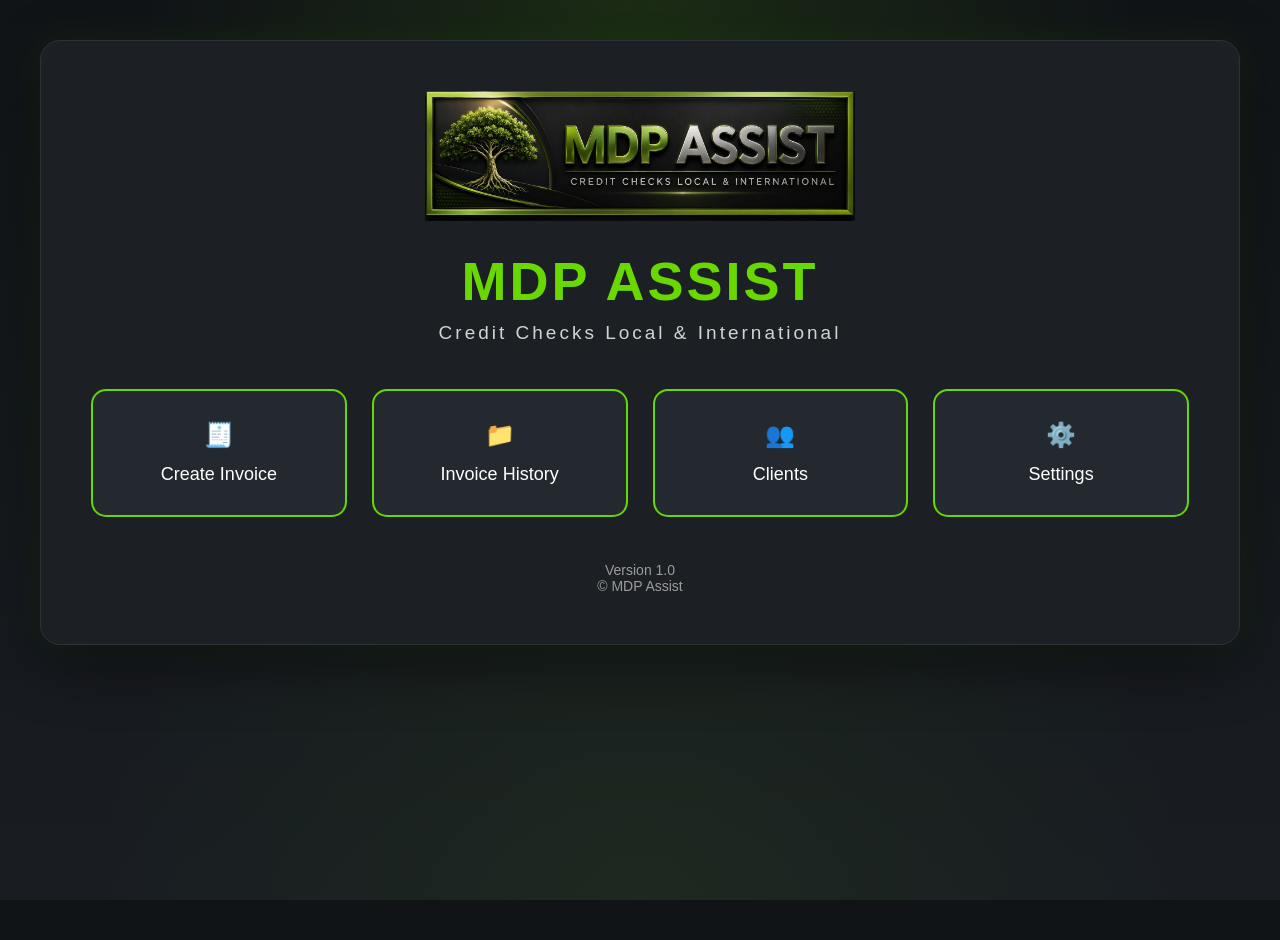
<file: index.html>
<!DOCTYPE html>
<html lang="en">
<head>

<meta charset="UTF-8">
<meta name="viewport" content="width=device-width, initial-scale=1.0">

<title>MDP Assist</title>

<link rel="stylesheet" href="style.css">

<link rel="preconnect" href="https://fonts.googleapis.com">

<link rel="preconnect" href="https://fonts.gstatic.com" crossorigin>

<link href="https://fonts.googleapis.com/css2?family=Poppins:wght@300;400;500;600;700&display=swap" rel="stylesheet">

</head>

<body>

<div class="background"></div>

<div class="dashboard">

<img src="logo1.png" class="logo">

<h1>MDP ASSIST</h1>

<p class="subtitle">
Credit Checks Local & International
</p>

<div class="menu">

<button onclick="location.href='invoice.html'">

🧾

<span>Create Invoice</span>

</button>

<button>

📁

<span>Invoice History</span>

</button>

<button>

👥

<span>Clients</span>

</button>

<button>

⚙️

<span>Settings</span>

</button>

</div>

<div class="footer">

Version 1.0<br>

© MDP Assist

</div>

</div>

<script src="script.js"></script>

</body>
</html>
</file>
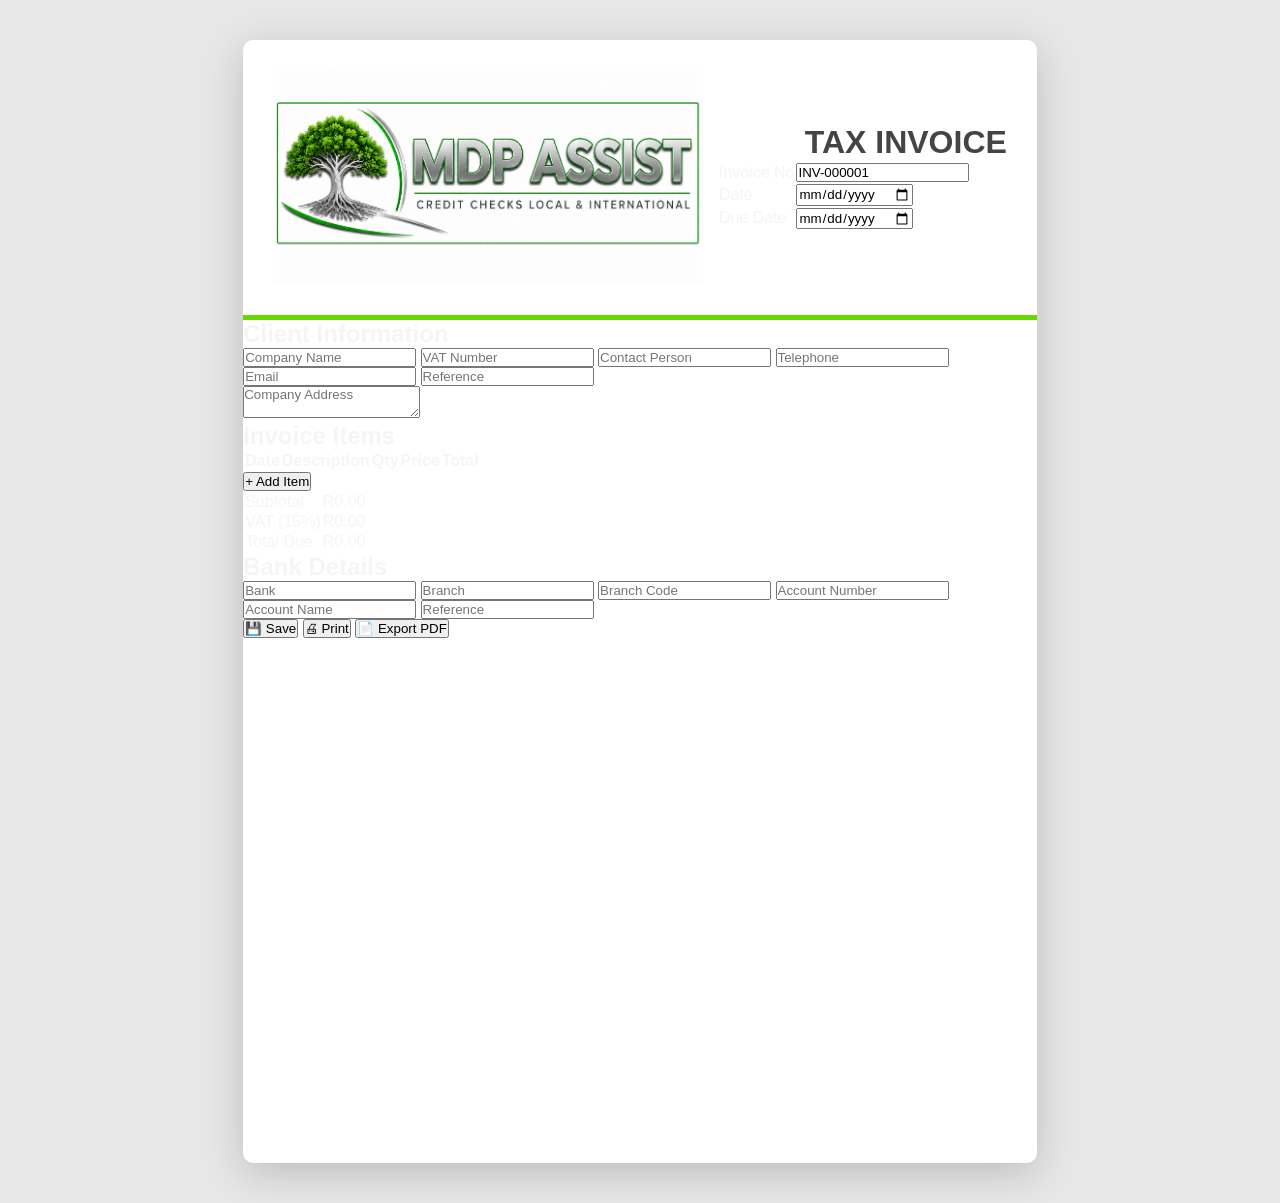
<file: invoice.html>
<!DOCTYPE html>
<html lang="en">

<head>

<meta charset="UTF-8">
<meta name="viewport" content="width=device-width,initial-scale=1.0">

<title>New Invoice - MDP Assist</title>

<link rel="stylesheet" href="style.css">

</head>

<body class="invoicePage">

<div class="invoiceContainer">

    <!-- HEADER -->

    <div class="invoiceHeader">

        <img src="logo2.png" class="invoiceLogo">

        <div class="invoiceInfo">

            <h1>TAX INVOICE</h1>

            <table>

                <tr>
                    <td>Invoice No</td>
                    <td><input id="invoiceNo" value="INV-000001"></td>
                </tr>

                <tr>
                    <td>Date</td>
                    <td><input type="date" id="invoiceDate"></td>
                </tr>

                <tr>
                    <td>Due Date</td>
                    <td><input type="date"></td>
                </tr>

            </table>

        </div>

    </div>

    <!-- CLIENT -->

    <div class="card">

        <h2>Client Information</h2>

        <div class="grid2">

            <input placeholder="Company Name">

            <input placeholder="VAT Number">

            <input placeholder="Contact Person">

            <input placeholder="Telephone">

            <input placeholder="Email">

            <input placeholder="Reference">

        </div>

        <textarea placeholder="Company Address"></textarea>

    </div>

    <!-- ITEMS -->

    <div class="card">

        <h2>Invoice Items</h2>

        <table class="itemsTable">

            <thead>

            <tr>

                <th>Date</th>

                <th>Description</th>

                <th>Qty</th>

                <th>Price</th>

                <th>Total</th>

                <th></th>

            </tr>

            </thead>

            <tbody id="invoiceBody">

            </tbody>

        </table>

        <button class="greenButton" onclick="addRow()">

            + Add Item

        </button>

    </div>

    <!-- TOTALS -->

    <div class="totals">

        <table>

            <tr>

                <td>Subtotal</td>

                <td id="subtotal">R0.00</td>

            </tr>

            <tr>

                <td>VAT (15%)</td>

                <td id="vat">R0.00</td>

            </tr>

            <tr class="grand">

                <td>Total Due</td>

                <td id="grandTotal">R0.00</td>

            </tr>

        </table>

    </div>

    <!-- BANK -->

    <div class="card">

        <h2>Bank Details</h2>

        <div class="grid2">

            <input placeholder="Bank">

            <input placeholder="Branch">

            <input placeholder="Branch Code">

            <input placeholder="Account Number">

            <input placeholder="Account Name">

            <input placeholder="Reference">

        </div>

    </div>

    <!-- BUTTONS -->

    <div class="buttonBar">

        <button class="greenButton">

            💾 Save

        </button>

        <button class="greenButton">

            🖨 Print

        </button>

        <button class="greenButton">

            📄 Export PDF

        </button>

        <button class="
</file>
<file: style.css>
/* ==========================================================
   MDP ASSIST
   Professional Invoice System
========================================================== */

*{
    margin:0;
    padding:0;
    box-sizing:border-box;
    font-family:"Segoe UI",Arial,sans-serif;
}

html{
    scroll-behavior:smooth;
}

body{

    background:#111417;

    color:#f5f5f5;

    min-height:100vh;

}

/* Scrollbar */

::-webkit-scrollbar{
    width:10px;
}

::-webkit-scrollbar-track{
    background:#1b1f23;
}

::-webkit-scrollbar-thumb{
    background:#5fd100;
    border-radius:20px;
}

/* =========================
   DASHBOARD
========================= */

.background{

    position:fixed;

    inset:0;

    background:
    radial-gradient(circle at top,#65d50020 0%,transparent 45%),
    radial-gradient(circle at bottom,#65d50010 0%,transparent 50%),
    linear-gradient(#111417,#191d22);

    z-index:-1;

}

.dashboard{

    width:94%;

    max-width:1200px;

    margin:40px auto;

    background:#1c2025;

    border:1px solid #2e3338;

    border-radius:20px;

    padding:50px;

    text-align:center;

    box-shadow:

    0 20px 60px rgba(0,0,0,.45),

    0 0 35px rgba(95,209,0,.10);

}

.logo{

    width:430px;

    max-width:100%;

    margin-bottom:25px;

}

.dashboard h1{

    color:#69d800;

    font-size:54px;

    letter-spacing:3px;

}

.subtitle{

    color:#d3d3d3;

    margin-top:10px;

    font-size:19px;

    letter-spacing:3px;

}

/* =========================
   MENU
========================= */

.menu{

    display:grid;

    grid-template-columns:repeat(auto-fit,minmax(220px,1fr));

    gap:25px;

    margin-top:45px;

}

.menu button{

    background:#24292f;

    color:white;

    border:2px solid #66d700;

    border-radius:15px;

    padding:30px;

    cursor:pointer;

    transition:.25s;

    font-size:24px;

}

.menu button span{

    display:block;

    margin-top:15px;

    font-size:18px;

}

.menu button:hover{

    background:#66d700;

    color:black;

    transform:translateY(-6px);

    box-shadow:0 0 25px rgba(102,215,0,.45);

}

/* =========================
   FOOTER
========================= */

.footer{

    margin-top:45px;

    color:#9b9b9b;

    font-size:14px;

}

/* =========================
   INVOICE PAGE
========================= */

.invoicePage{

    background:#e7e7e7;

    padding:40px;

}

.invoiceContainer{

    width:210mm;

    min-height:297mm;

    margin:auto;

    background:white;

    border-radius:10px;

    overflow:hidden;

    box-shadow:0 10px 40px rgba(0,0,0,.18);

}

/* =========================
   HEADER
========================= */

.invoiceHeader{

    display:flex;

    justify-content:space-between;

    align-items:center;

    padding:30px;

    border-bottom:5px solid #66d700;

}

.invoiceLogo{

    width:430px;

    max-width:65%;

}

.invoiceInfo{

    width:290px;

}

.invoiceInfo h1{

    color:#444;

    text-align:right;

    font-size:38
    /* ==========================================================
   PART 2
   TABLES • TOTALS • BUTTONS • PRINT • RESPONSIVE
==========================================================*/


/*==========================
  INVOICE ITEMS TABLE
==========================*/

.itemsTable{

    width:100%;

    border-collapse:collapse;

}

.itemsTable thead{

    background:#66d700;

    color:white;

}

.itemsTable th{

    padding:14px;

    font-size:15px;

    text-align:left;

}

.itemsTable td{

    border:1px solid #d9d9d9;

    padding:8px;

}

.itemsTable input{

    width:100%;

    border:none;

    padding:10px;

    font-size:14px;

    outline:none;

}

.itemsTable input:focus{

    background:#f6fff0;

}

.itemsTable button{

    background:#e53935;

    color:white;

    border:none;

    width:34px;

    height:34px;

    border-radius:6px;

    cursor:pointer;

    font-size:18px;

}

.itemsTable button:hover{

    background:#c62828;

}

/*==========================
  BUTTONS
==========================*/

.greenButton{

    background:#66d700;

    color:white;

    border:none;

    padding:14px 24px;

    border-radius:8px;

    cursor:pointer;

    font-size:15px;

    font-weight:600;

    transition:.25s;

}

.greenButton:hover{

    background:#56b600;

    transform:translateY(-2px);

    box-shadow:0 8px 20px rgba(102,215,0,.35);

}

.buttonBar{

    display:flex;

    justify-content:center;

    gap:18px;

    flex-wrap:wrap;

    padding:35px;

}

/*==========================
  TOTALS
==========================*/

.totals{

    width:360px;

    margin-left:auto;

    margin-right:30px;

    margin-top:25px;

}

.totals table{

    width:100%;

    border-collapse:collapse;

}

.totals td{

    border:1px solid #d6d6d6;

    padding:12px;

    color:#333;

    font-size:15px;

}

.grand{

    background:#66d700;

    color:white;

    font-size:18px;

    font-weight:bold;

}

/*==========================
  INPUTS
==========================*/

input,
textarea,
select{

    transition:.2s;

}

input:focus,
textarea:focus,
select:focus{

    border-color:#66d700;

    box-shadow:0 0 10px rgba(102,215,0,.25);

}

/*==========================
  PRINT
==========================*/

@media print{

body{

    background:white;

    padding:0;

}

.background,
.buttonBar{

    display:none;

}

.invoiceContainer{

    width:100%;

    margin:0;

    border-radius:0;

    box-shadow:none;

}

.card{

    break-inside:avoid;

}

}

/*==========================
  MOBILE
==========================*/

@media(max-width:900px){

.invoiceContainer{

    width:100%;

}

.invoiceHeader{

    flex-direction:column;

    align-items:flex-start;

}

.invoiceLogo{

    max-width:100%;

    width:320px;

    margin-bottom:20px;

}

.invoiceInfo{

    width:100%;

}

.grid2{

    grid-template-columns:1fr;

}

.buttonBar{

    flex-direction:column;

}

.greenButton{

    width:100%;

}

}

/*==========================
  ANIMATIONS
==========================*/

.card,
.dashboard,
.menu button{

    animation:fadeIn .5s ease;

}

@keyframes fadeIn{

from{

    opacity:0;

    transform:translateY(15px);

}

to{

    opacity:1;

    transform:translateY(0);

}

}

/*==========================
  SELECTION
==========================*/

::selection{

    background:#66d700;

    color:white;

    }
</file>
